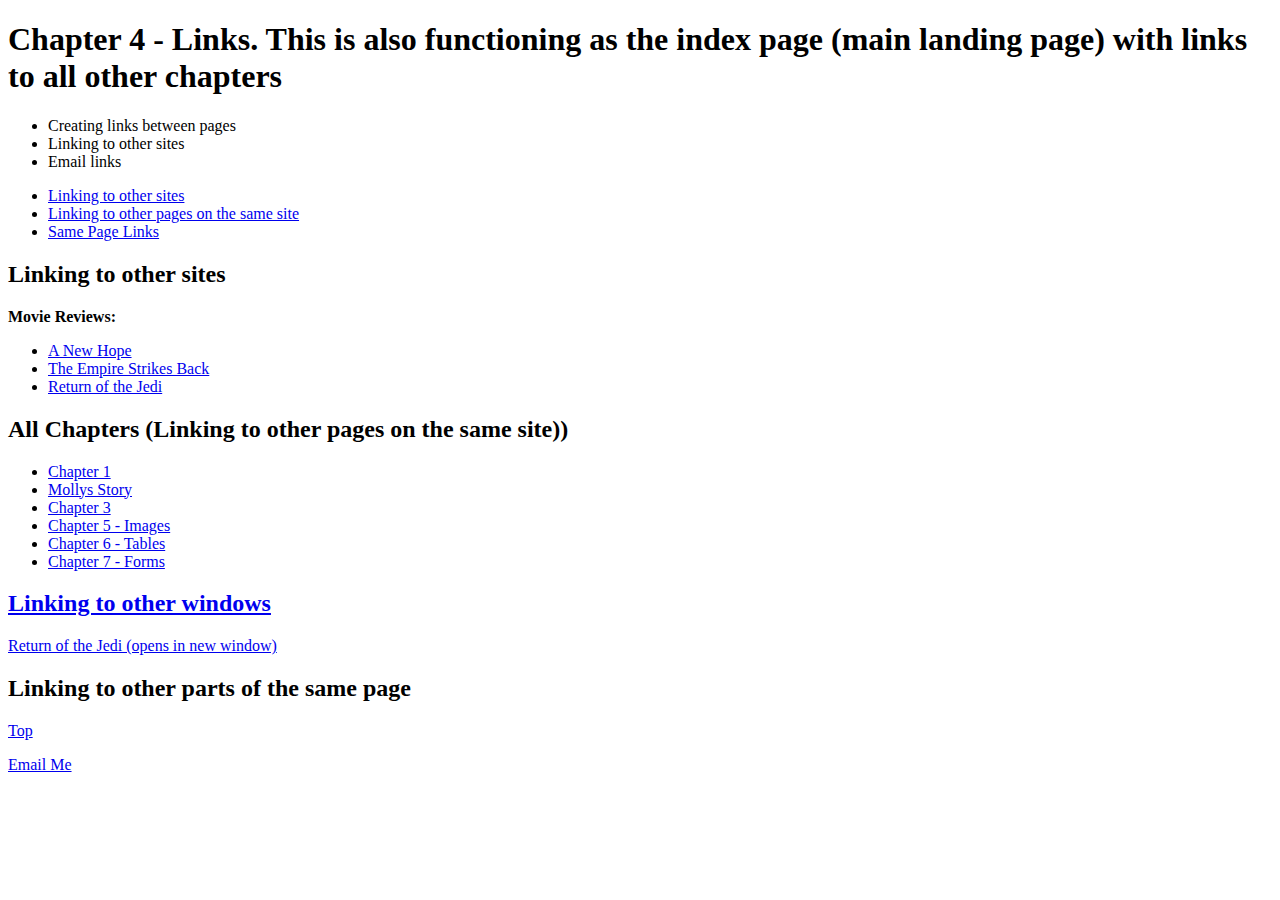
<file: index.html>
<!DOCTYPE html>
<html>
<head>
	<meta charset="utf-8">
	<meta name="viewport" content="width=device-width, initial-scale=1">
	<title>Chapter 4 - Links</title>
</head>

<body>
	<h1 id="top">Chapter 4 - Links.  This is also functioning as the index page (main landing page) with links to all other chapters</h1>
		<ul>
			<li>Creating links between pages</li>
			<li>Linking to other sites</li>
			<li>Email links</li>
		</ul>

		<ul>
			<li><a href="#other_sites">Linking to other sites</a></li>
			<li><a href="#same_site">Linking to other pages on the same site</a></li>
			<li><a href="#same_page">Same Page Links</a></li>
		</ul>

	<h2 id="other_sites">Linking to other sites</h2>
	<p><b>Movie Reviews:</b>
		<ul>
			<li><a href="https://www.rottentomatoes.com/m/star_wars_a_new_hope">A New Hope</a></li>
			<li><a href="https://www.rottentomatoes.com/m/star_wars_the_empire_strikes_back">The Empire Strikes Back</a></li>
			<li><a href="https://www.rottentomatoes.com/m/star_wars_episode_vi_return_of_the_jedi">Return of the Jedi</a></li>
		</ul>

	<h2 id="same_site">All Chapters (Linking to other pages on the same site))</h2>
		<p>
			<ul>
				<li><a href="Chapter1Overview.html">Chapter 1</a></li>
				<li><a href="chapter2-mollysStory.html">Mollys Story</a></li>
				<li><a href="Chapter3.html">Chapter 3</a></li>
				<li><a href="Chapter5-images.html">Chapter 5 - Images</li>
				<li><a href="chapter6-tables.html">Chapter 6 - Tables</li>
				<li><a href="chapter7-forms.html">Chapter 7 - Forms</li>
			</ul>
		</p>
	<h2>Linking to other windows</h2>
		<p><a href="https://www.rottentomatoes.com/m/star_wars_episode_vi_return_of_the_jedi" target="blank">Return of the Jedi (opens in new window)</a></p>

	<h2 id="same_page">Linking to other parts of the same page</h2>

	<p><a href="#top">Top</a></p>

	<p><a href="mailto:ajmathis1231@gmail.com">Email Me</a></p>
</body>
</html>
</file>
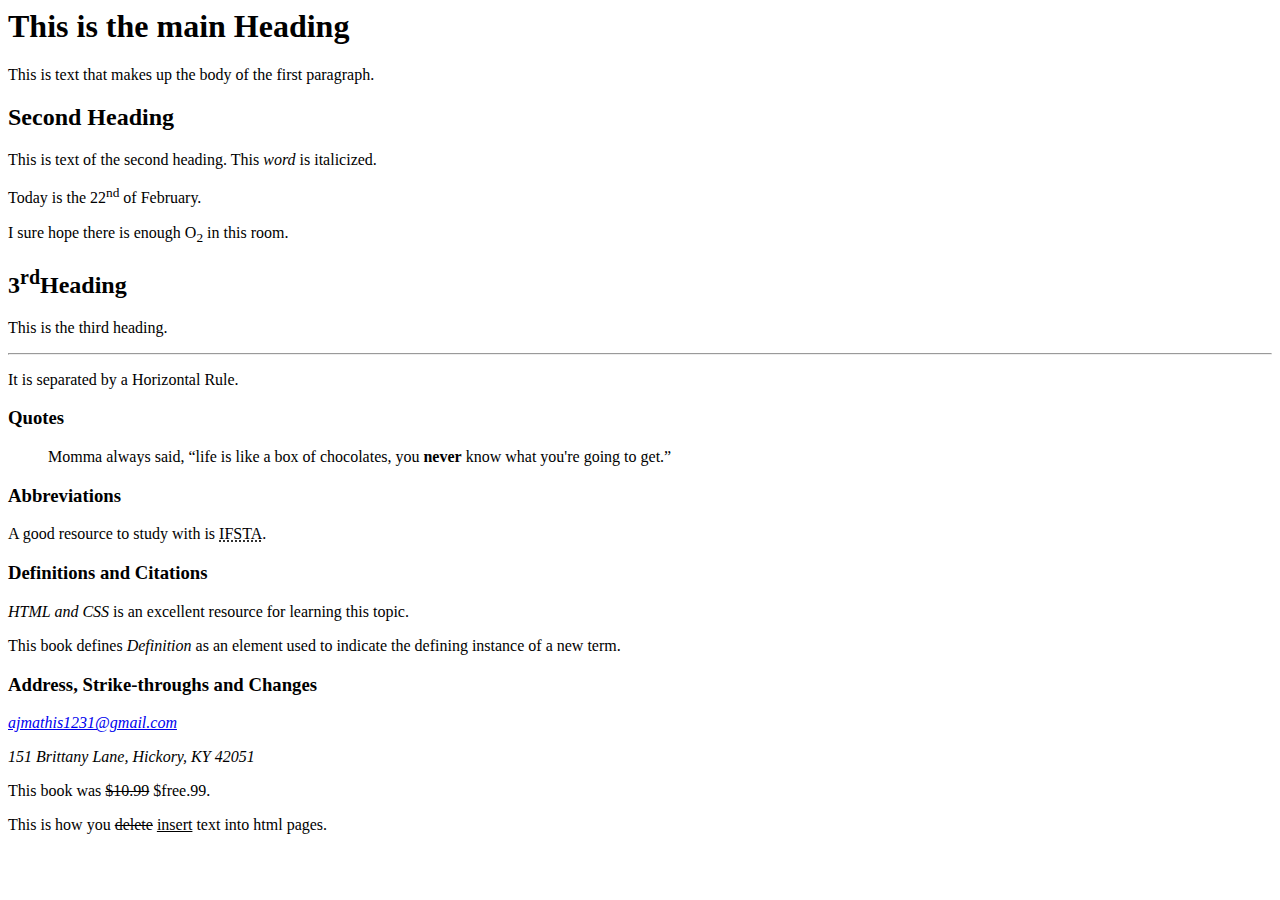
<file: Chapter1Overview.html>
<html>
	<head>
		<title>This is the <b>title.</b></title>
	</head>

	<body><h1>This is the main Heading</h1>
		<p>This is text that makes up the body of the first paragraph.</p>

	<h2>Second Heading</h2>
		<p>This is text of the second heading.  This <i>word</i> is italicized.</p>
		<p>Today is the 22<sup>nd</sup> of February.</p>
		<p>I sure hope there is enough O<sub>2</sub> in this room.</p>

	<h2>3<sup>rd</sup><b>Heading</b></h2>
		<p>This is the third heading.</p>
		<hr />
		<p>It is separated by a Horizontal Rule.</p>

	<h3>Quotes</h3>
		<blockquote>
			<p>Momma always said, <q>life is like a box of chocolates, you <strong>never</strong> know what you're going to get.</q>
		</blockquote>

	<h3>Abbreviations</h3>
		<p>A good resource to study with is <abbr title="International Fire Service Training Association">IFSTA</abbr>.</p>

	<h3>Definitions and Citations</h3>
		<p><cite>HTML and CSS</cite> is an excellent resource for learning this topic.</p>
		<p>This book defines <dfn>Definition</dfn> as an element used to indicate the defining instance of a new term.</p>

	<h3>Address, Strike-throughs and Changes</h3>
		<address>
			<p><a href="mailto:ajmathis1231@gmail.com">
			ajmathis1231@gmail.com</a></p>
			<p>151 Brittany Lane, Hickory, KY 42051</p>
		</address>
		<p>This book was <s>$10.99</s> $free.99.</p>
		<p>This is how you <del>delete</del> <ins>insert</ins> text into html pages.</p>

	




</html>
</file>
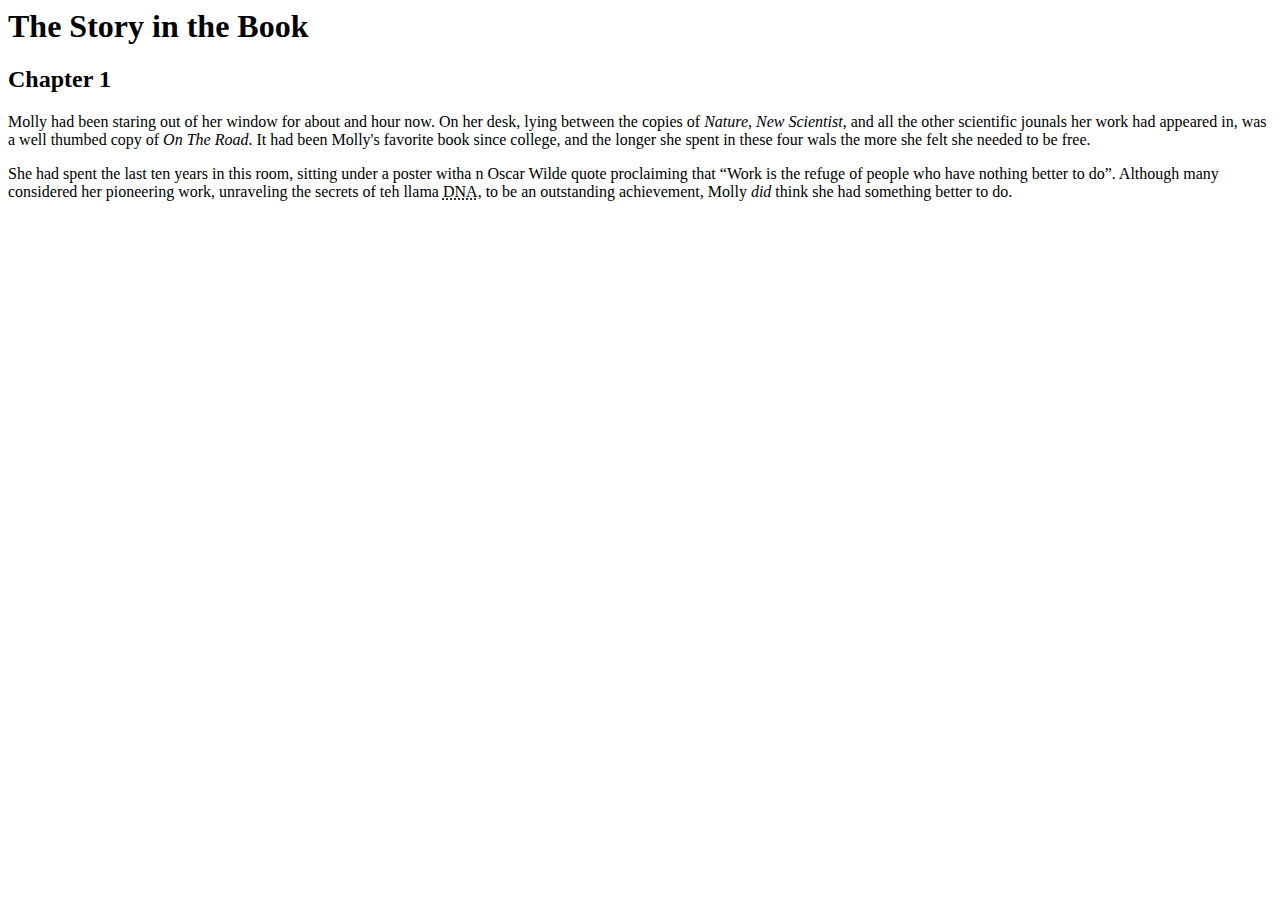
<file: chapter2-mollysStory.html>
<html>
	<head>
		<title>Chapter 1</title>
	</head>
	<body>
		<h1>The Story in the Book</h1>
		<h2>Chapter 1</h2>
		<p>Molly had been staring out of her window for about and hour now.  On her desk, lying between the copies of <i>Nature</i>, <i>New Scientist</i>, and all the other scientific jounals her work had appeared in, was a well thumbed copy of <cite>On The Road</cite>.  It had been Molly's favorite book since college, and the longer she spent in these four wals the more she felt she needed to be free. </p>
		<p>She had spent the last ten years in this room, sitting under a poster witha n Oscar Wilde quote proclaiming that <q>Work is the refuge of people who have nothing better to do</q>.  Although many considered her pioneering work, unraveling the secrets of teh llama <abbr title="Deoxyribonucleic acid">DNA</abbr>, to be an outstanding achievement, Molly <em>did</em> think she had something better to do.</p>
	</body>
</html>
</file>
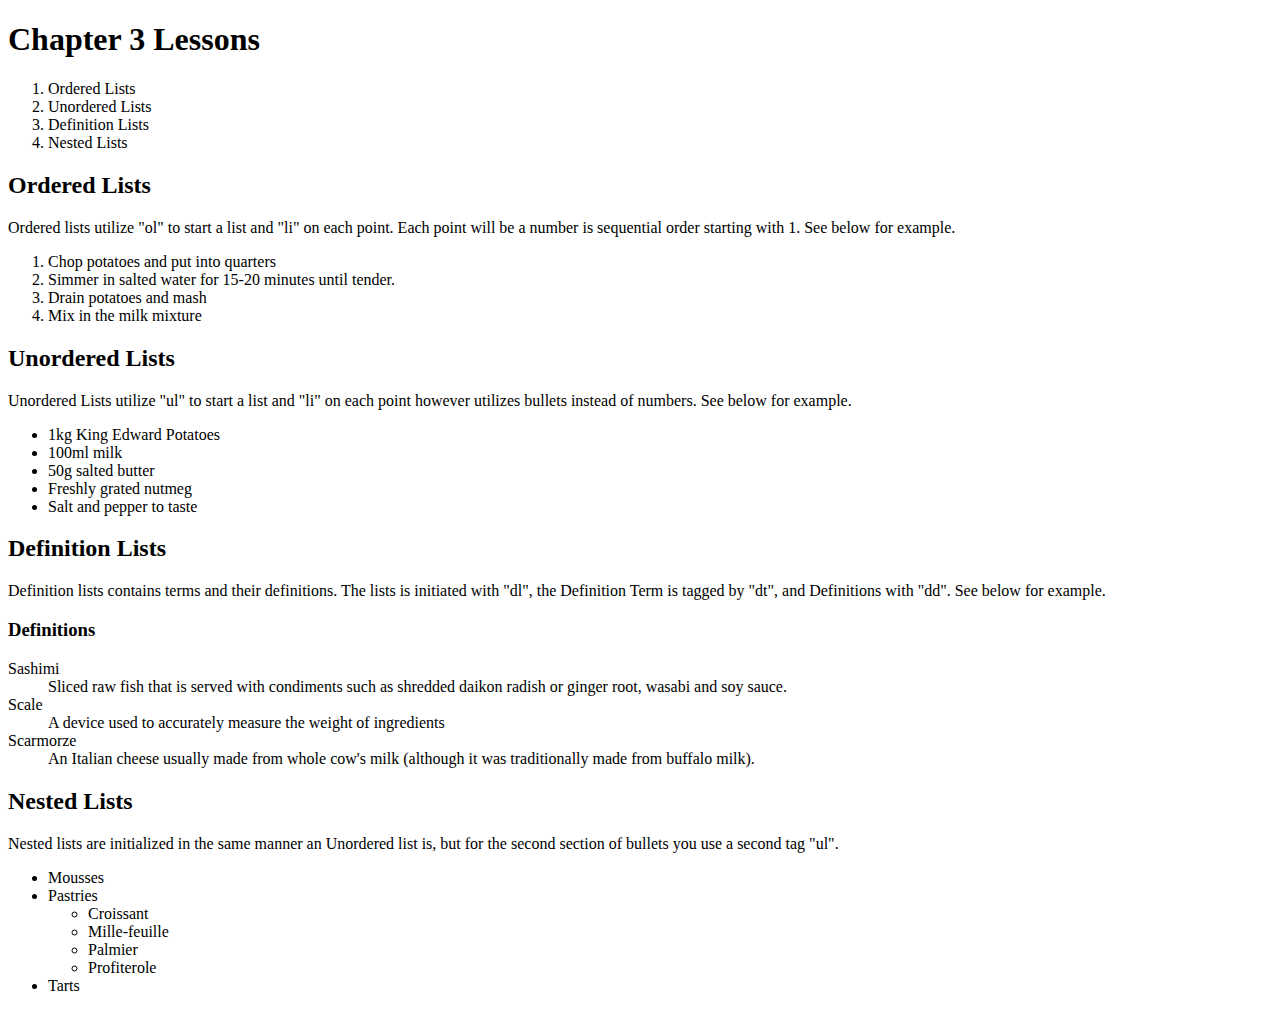
<file: Chapter3.html>
<!DOCTYPE html>
<html>
<head>
	<meta charset="utf-8">
	<meta name="viewport" content="width=device-width, initial-scale=1">
	<title>Chapter 3</title>
</head>
<body>
	<h1>Chapter 3 Lessons</h1>
	<p>
		<ol>
			<li>Ordered Lists</li>
			<li>Unordered Lists</li>
			<li>Definition Lists</li>
			<li>Nested Lists</li>
		</ol>

	<h2>Ordered Lists</h2>
	<p>Ordered lists utilize "ol" to start a list and "li" on each point.  Each point will be a number is sequential order starting with 1.  See below for example.</p>
	<p>
		<ol>
			<li>Chop potatoes and put into quarters</li>
			<li>Simmer in salted water for 15-20 minutes until tender.</li>
			<li>Drain potatoes and mash</li>
			<li>Mix in the milk mixture</li>
		</ol>
	</p>

	<h2>Unordered Lists</h2>
		<p>Unordered Lists utilize "ul" to start a list and "li" on each point however utilizes bullets instead of numbers.  See below for example.</p>
		<p>
			<ul>
				<li>1kg King Edward Potatoes</li>
				<li>100ml milk</li>
				<li>50g salted butter</li>
				<li>Freshly grated nutmeg</li>
				<li>Salt and pepper to taste</li>
			</ul>
		</p>

	<h2>Definition Lists</h2>
		<p>Definition lists contains terms and their definitions.  The lists is initiated with "dl", the Definition Term is tagged by "dt", and Definitions with "dd".  See below for example.</p>
		<p>
			<h3>Definitions</h3>
			<dl>
				<dt>Sashimi</dt>
					<dd>Sliced raw fish that is served with condiments such as shredded daikon radish or ginger root, wasabi and soy sauce.</dd>
				<dt>Scale</dt>
					<dd>A device used to accurately measure the weight of ingredients</dd>
				<dt>Scarmorze</dt>
					<dd>An Italian cheese usually made from whole cow's milk (although it was traditionally made from buffalo milk).</dd>
			</dl>	
		</p>

	<h2>Nested Lists</h2>
		<p>Nested lists are initialized in the same manner an Unordered list is, but for the second section of bullets you use a second tag "ul".</p>
		<p>
			<ul>
				<li>Mousses</li>
				<li>Pastries</li>
					<ul>
						<li>Croissant</li>
						<li>Mille-feuille</li>
						<li>Palmier</li>
						<li>Profiterole</li>
					</ul>	
				<li>Tarts</li>

			</ul>
		</p>


</body>


</html>
</file>
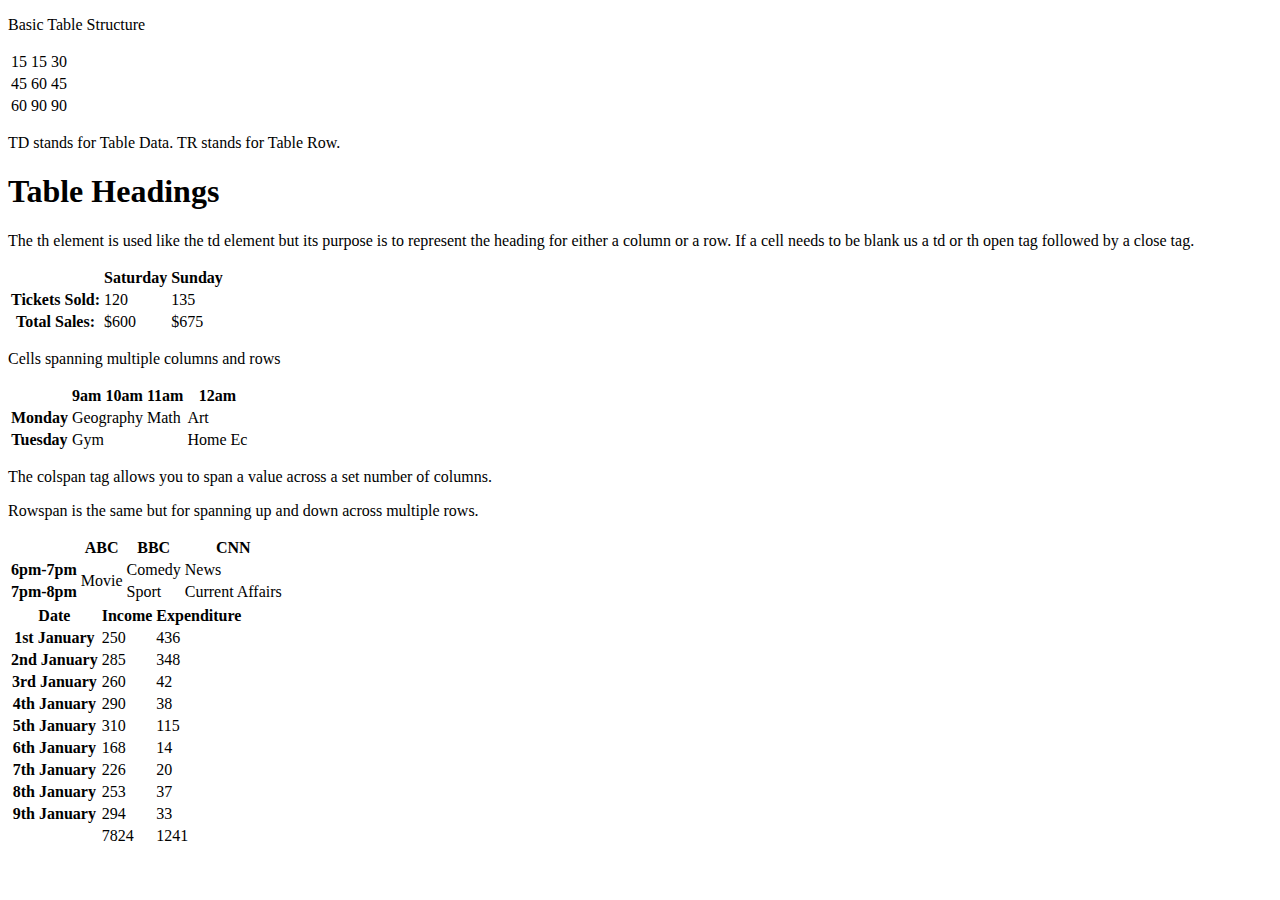
<file: chapter6-tables.html>
<!DOCTYPE html>
<html>
<head>
	<meta charset="utf-8">
	<meta name="viewport" content="width=device-width, initial-scale=1">
	<title>Tables</title>

</head>

<body>
<p>Basic Table Structure</p>
<table>
	<tr>
		<td>15</td>
		<td>15</td>
		<td>30</td>
	</tr>

	<tr>
		<td>45</td>
		<td>60</td>
		<td>45</td>
	</tr>

	<tr>
		<td>60</td>
		<td>90</td>
		<td>90</td>
	</tr>
</table>
<p>TD stands for Table Data.  TR stands for Table Row.</p>

<h1>Table Headings</h1>
<p>The th element is used like the td element but its purpose is to represent the heading for either a column or a row.  If a cell needs to be blank us a td or th open tag followed by a close tag.</p>

<table>
	<tr>
	<th></th>
	<th scope="col">Saturday</th>
	<th scope="col">Sunday</th>
	</tr>

	<tr>
		<th scope:="row">Tickets Sold:</th>
		<td>120</td>
		<td>135</td>
	</tr>

	<tr>
		<th scope="row">Total Sales:</th>
		<td>$600</td>
		<td>$675</td>
	</tr>
</table>

<p>Cells spanning multiple columns and rows</p>

<table>
	<tr>
		<th></th>
		<th scope="col">9am</th>
		<th scope="col">10am</th>
		<th scope="col">11am</th>
		<th scope="col">12am</th>
	</tr>

	<tr>
	<th scope="row">Monday</th>
	<td colspan="2" ="2">Geography</td>
	<td>Math</td>
	<td>Art</td>
	</tr>

	<tr>
	<th scope="row">Tuesday</th>
	<td colspan="3" ="3">Gym</td>
	<td>Home Ec</td>
	</tr>
</table>

<p>The colspan tag allows you to span a value across a set number of columns.</p>
<p>Rowspan is the same but for spanning up and down across multiple rows.</p>

<table>

	<tr>
		<th></th>
		<th>ABC</th>
		<th>BBC</th>
		<th>CNN</th>
	</tr>

	<tr>
		<th>6pm-7pm</th>
		<td rowspan="2">Movie</td>
		<td>Comedy</td>
		<td>News</td>
	</tr>

	<tr>
		<th>7pm-8pm</th>
		<td>Sport</td>
		<td>Current Affairs</td>
	</tr>

</table>

<table>
	<thead>
		<tr>
			<th>Date</th>
			<th>Income</th>
			<th>Expenditure</th>
		</tr>
	</thead>
	<tbody>
		<tr>
			<th>1st January</th>
			<td>250</td>
			<td>436</td>
		</tr>
		<tr>
			<th>2nd January</th>
			<td>285</td>
			<td>348</td>
		</tr>
		<tr>
			<th>3rd January</th>
			<td>260</td>
			<td>42</td>
		</tr>
		<tr>
			<th>4th January</th>
			<td>290</td>
			<td>38</td>
		</tr>
		<tr>
			<th>5th January</th>
			<td>310</td>
			<td>115</td>
		</tr>
		<tr>
			<th>6th January</th>
			<td>168</td>
			<td>14</td>
		</tr>
		<tr>
			<th>7th January</th>
			<td>226</td>
			<td>20</td>
		</tr>
		<tr>
			<th>8th January</th>
			<td>253</td>
			<td>37</td>
		</tr>
		<tr>
			<th>9th January</th>
			<td>294</td>
			<td>33</td>
		</tr>
	</tbody>
	<tfoot>
		<tr>
		<th></th>
		<td>7824</td>
		<td>1241</td>
	</tfoot>
</table>

</body>
</html>
</file>
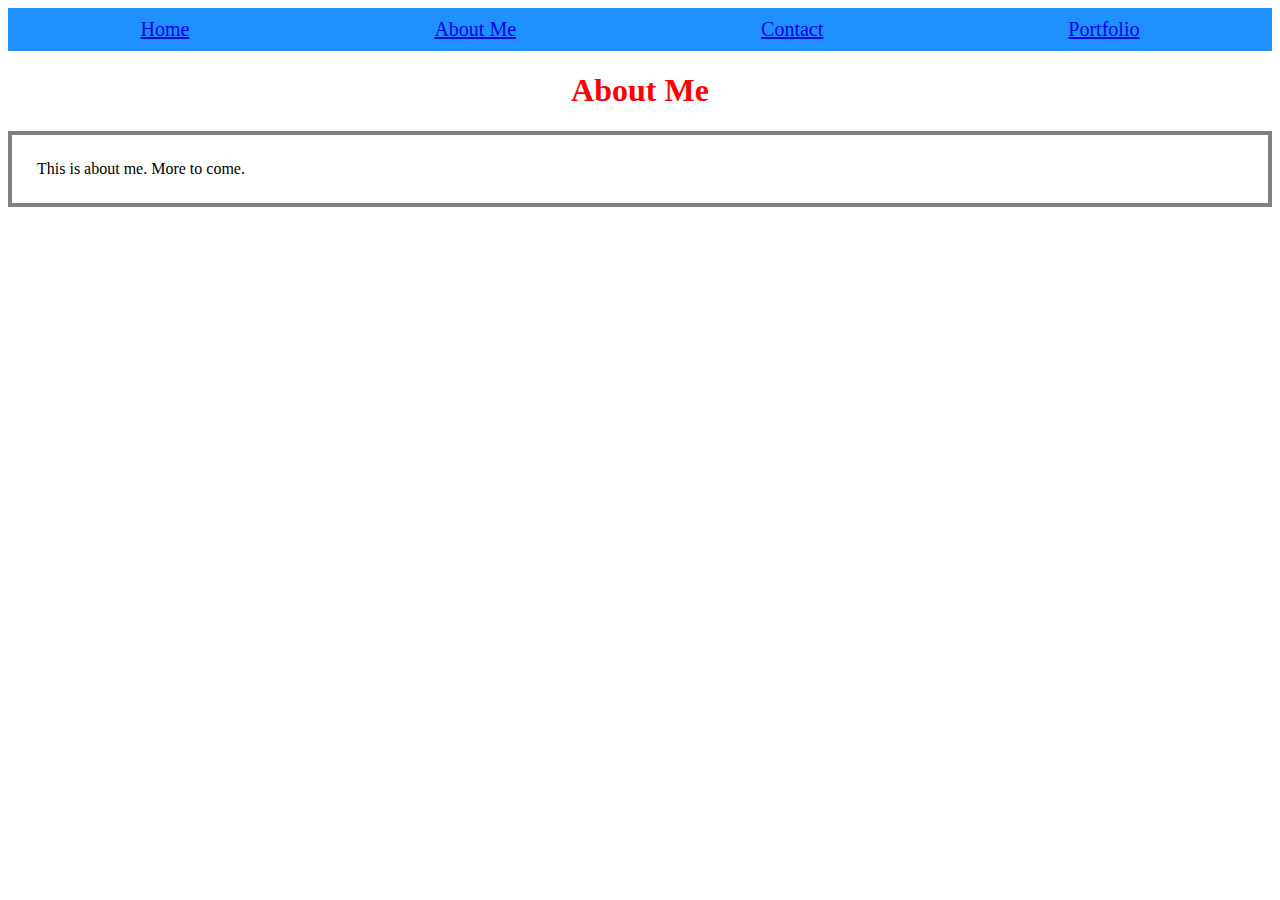
<file: AdamMathis/about.html>
<!DOCTYPE html>
<html>
<head>
	<meta charset="utf-8">
	<meta name="viewport" content="width=device-width, initial-scale=1">
	<title>About</title>
		<link rel="stylesheet" type="text/css" href="mystyle.css">

</head>
<body>
	<div class="topnav">
		<a class="active" href="adammathis.html">Home</a>
		<a href="about.html">About Me</a>
		<a href="contact.html">Contact</a>
		<a href="portfolio.html">Portfolio</a>
	</div>
	<h1>About Me</h1>
	<p>This is about me.  More to come.</p>

</body>
</html>
</file>
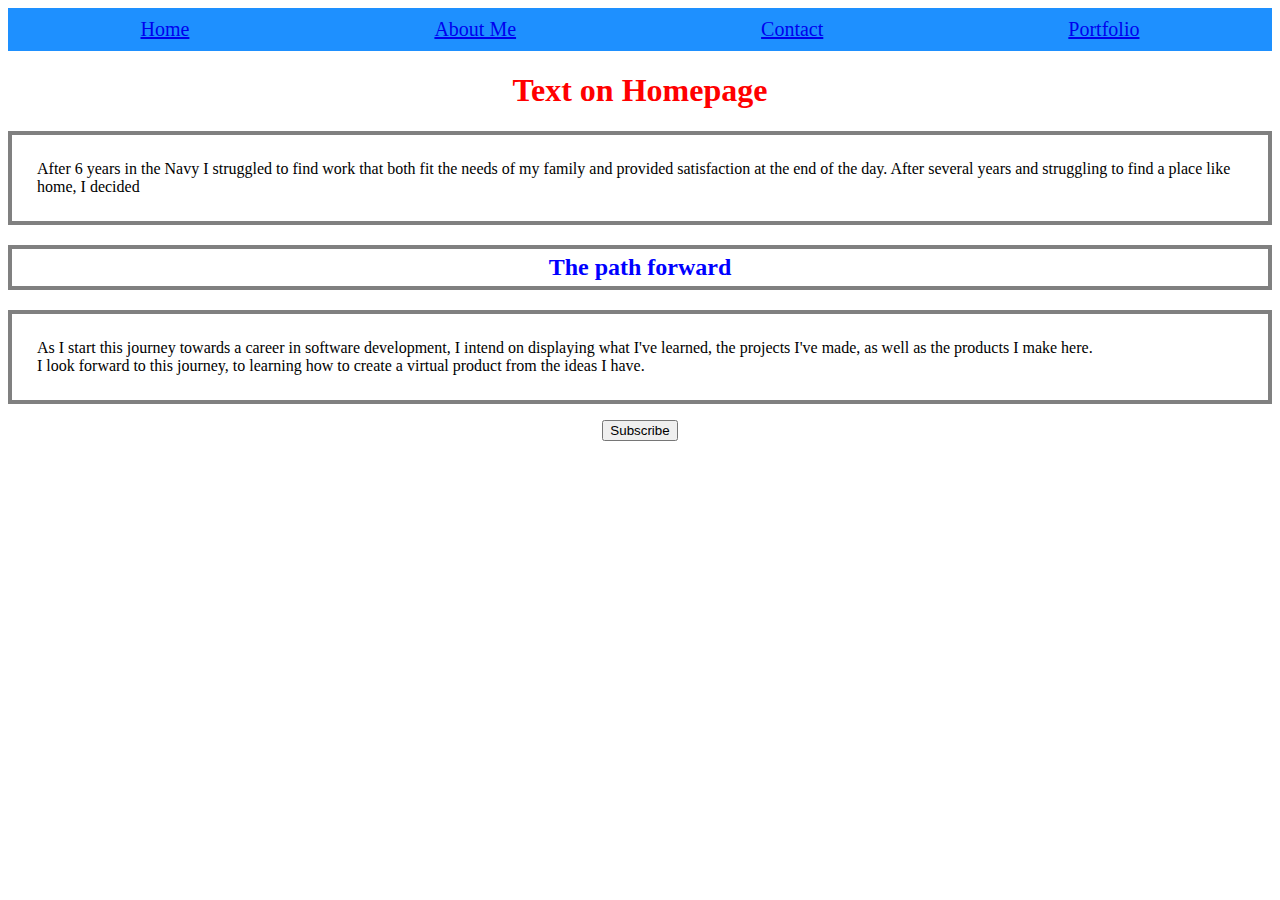
<file: AdamMathis/adammathis.html>
<!DOCTYPE html>
<html>
<head>
	<meta charset="utf-8">
	<meta name="viewport" content="width=device-width, initial-scale=1">
	<title>Adam Mathis</title>
	<style>
		body {background-color: white;} /* How to comment and this is the link to the style sheet for all these pages. */

	</style>

	<link rel="stylesheet" type="text/css" href="mystyle.css"> 

</head>

<body>
	<div class="topnav">
		<a class="active" href="adammathis.html">Home</a>
		<a href="about.html">About Me</a>
		<a href="contact.html">Contact</a>
		<a href="portfolio.html">Portfolio</a>
		
	

	</div>

<h1>Text on Homepage</h1>
<p style=" border: 4px solid grey; padding: 25px;">After 6 years in the Navy I struggled to find work that both fit the needs of my family and provided satisfaction at the end of the day.  After several years and struggling to find a place like home, I decided</p>

<style>
h1 {
	color: red;
	text-align: center;
}
</style> 

<h2 style="color:blue; border:4px solid Grey; padding: 5px; text-align:center;">The path forward</h2>
<p>As I start this journey towards a career in software development, I intend on displaying what I've learned, the projects I've made, as well as the products I make here.<br>I look forward to this journey, to learning how to create a virtual product from the ideas I have.</p>

<style>
	.container{
		text-align: center;
	}
</style>

<div class="container">
<button id="subbtn" position="center">Subscribe</button> <!-- link to come with backend-->
</div>



</body>
</html>
</file>
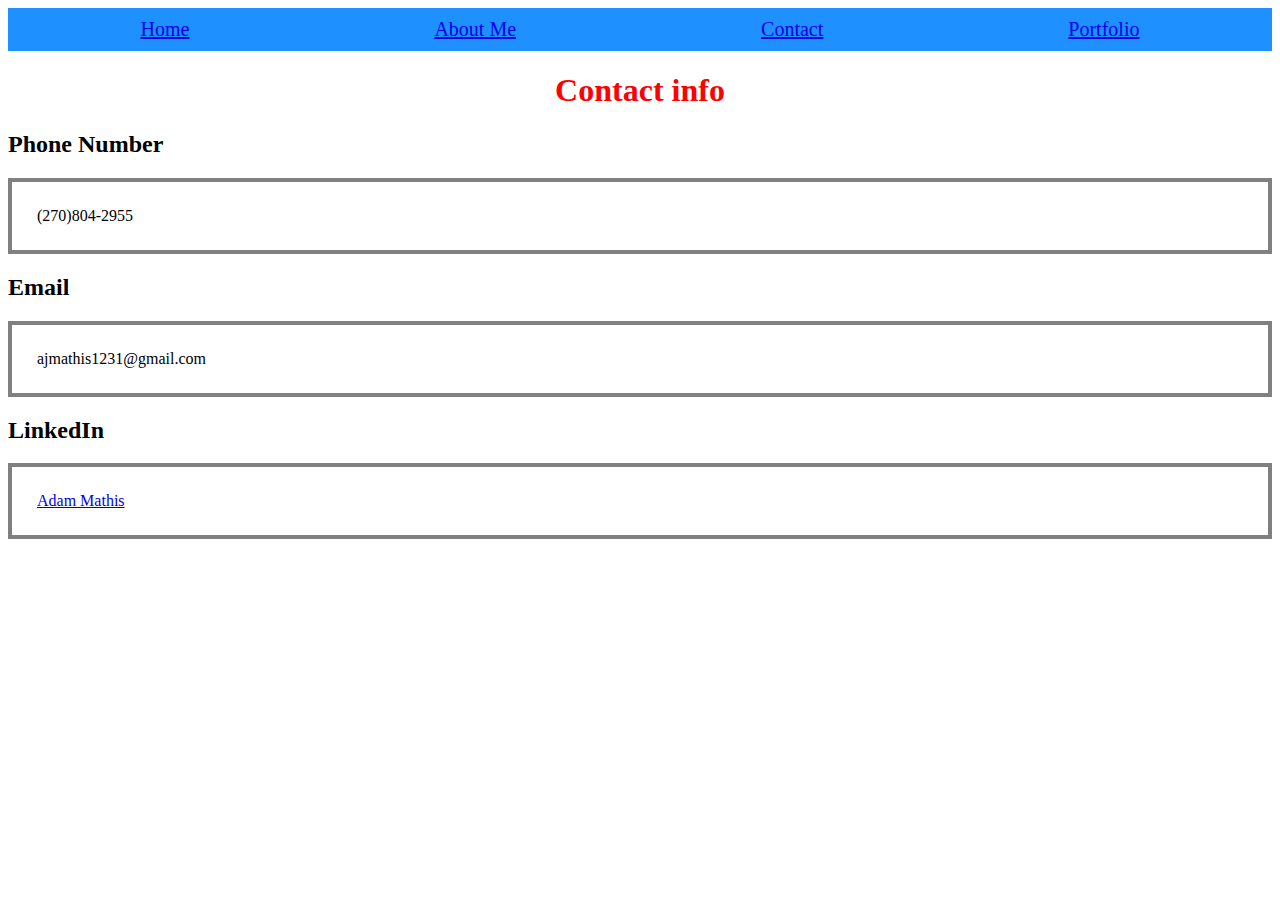
<file: AdamMathis/contact.html>
<!DOCTYPE html>
<html>
<head>
	<meta charset="utf-8">
	<meta name="viewport" content="width=device-width, initial-scale=1">
	<title>Contact Info</title>
		<link rel="stylesheet" type="text/css" href="mystyle.css">

</head>
<body>
	<div class="topnav">
		<a class="active" href="adammathis.html">Home</a>
		<a href="about.html">About Me</a>
		<a href="contact.html">Contact</a>
		<a href="portfolio.html">Portfolio</a>
	</div>
	<h1>Contact info</h1>
	<h2>Phone Number</h2>
	<p>(270)804-2955</p>
	<h2>Email</h2>
	<p>ajmathis1231@gmail.com</p>
	<h2>LinkedIn</h2>
	<p><a href="https://www.linkedin.com/in/adam-mathis-ajm1231/">Adam Mathis</a></p>
</body>
</html>
</file>
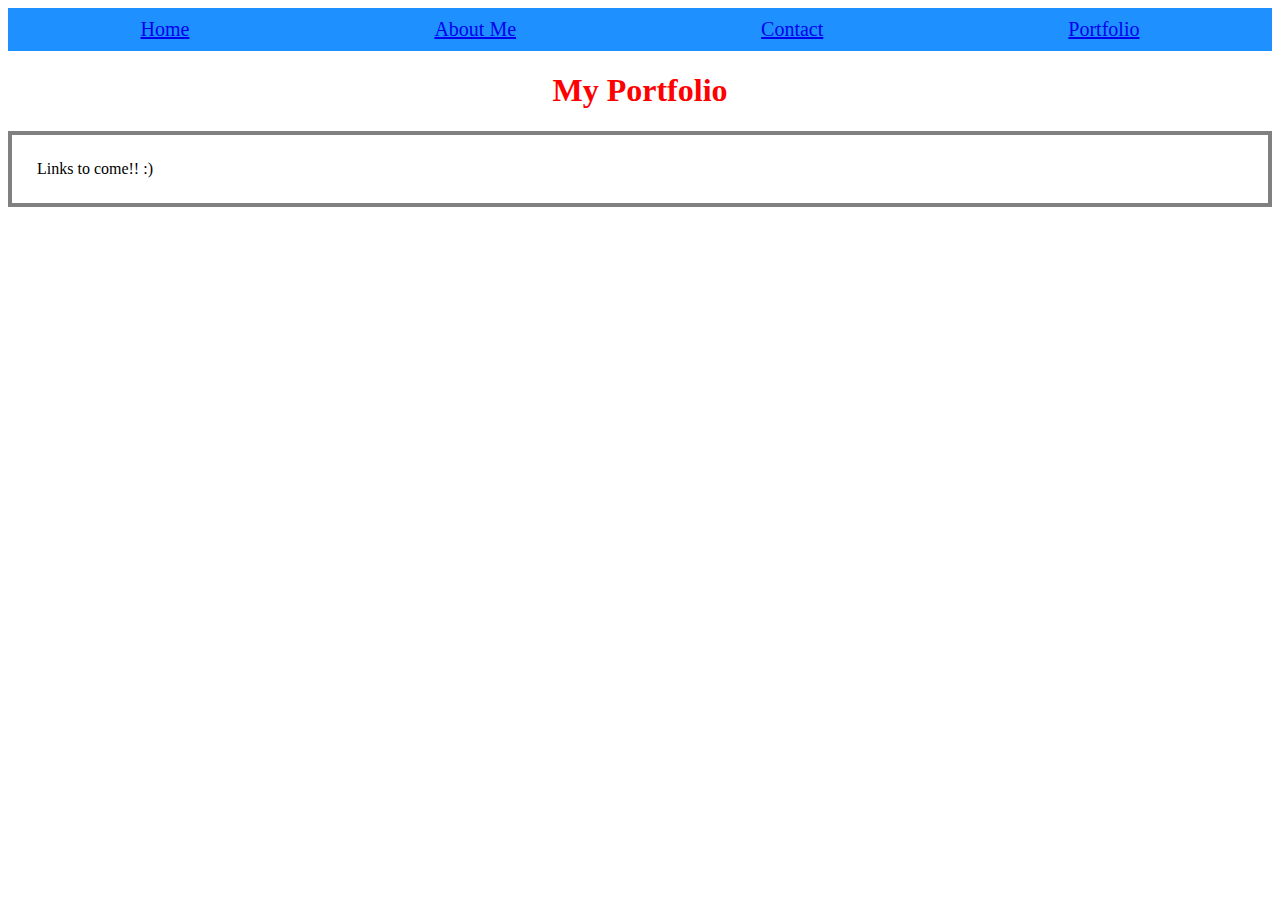
<file: AdamMathis/portfolio.html>
<!DOCTYPE html>
<html>
<head>
	<meta charset="utf-8">
	<meta name="viewport" content="width=device-width, initial-scale=1">
	<title>Portfolio</title>
		<link rel="stylesheet" type="text/css" href="mystyle.css">

</head>
<body>
	<div class="topnav">
		<a class="active" href="adammathis.html">Home</a>
		<a href="about.html">About Me</a>
		<a href="contact.html">Contact</a>
		<a href="portfolio.html">Portfolio</a>
	</div>
	<h1>My Portfolio</h1>
	<p>Links to come!! :)</p>

</body>
</html>
</file>
<file: AdamMathis/mystyle.css>
.topnav{
				text-align: center;
				background-color: dodgerblue;
				display: flex;
				justify-content: space-around;
				padding: 10px;
				font-size: 20px;



			}
h1 {
	text-align: center;
	color: red;
}
p {
	/*background-color: rgba(255, 99, 71, 0.8);*/
	border: 4px solid grey; padding: 25px;

}
body {
	background-color: rgba(176, 216, 230, 0.0);
}
/* background-image: url("example.gif"); this is how you make an image the background.  You can also set background-image to just one element, ie <p>.*/
</file>
